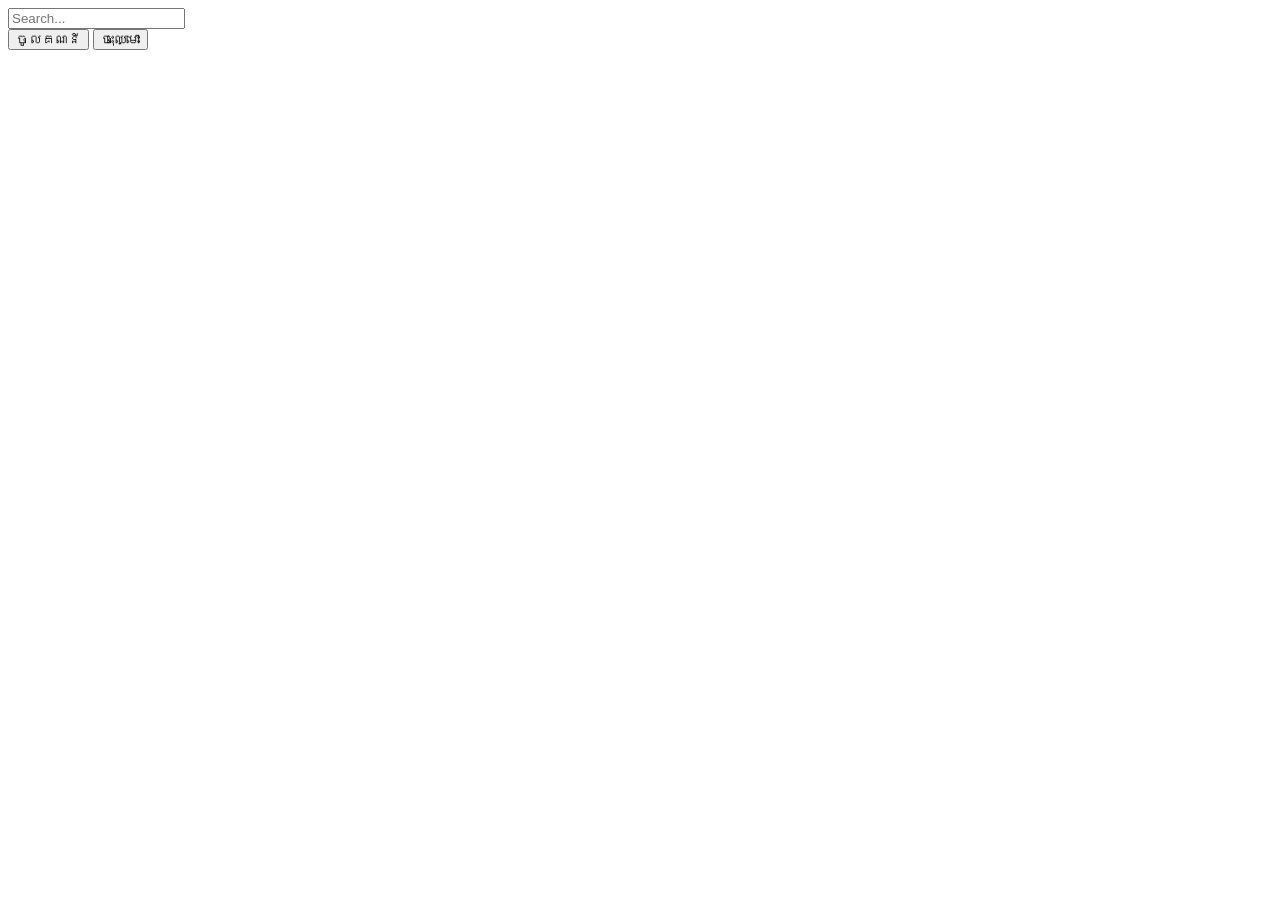
<file: Navbar/infor.html>
<!DOCTYPE html>
<html lang="en">

<head>
    <meta charset="UTF-8">
    <meta name="viewport" content="width=device-width, initial-scale=1.0">
    <title>Document</title>
</head>

<body>
    <div class="infor">
        <div class="search">
            <input type="text" placeholder="Search..." id="searchInput">
            <i class="fa-solid fa-magnifying-glass" id="searchIcon"></i>
        </div>
        <div class="Shop">
            <a href="../HTML/Shopping-Cart.html">
                <i class="fa-solid fa-shopping-cart"></i>
            </a>
        </div>
        <!-- <div class="language">
            <button class="lang-btn active" data-lang="en">
                <i class="fi fi-gb"></i> En
            </button>
            <button class="lang-btn" data-lang="kh">
                <i class="fi fi-kh"></i> KH
            </button>
        </div> -->
        <div class="Register">
            <button class="ln-btn hover">ចូលគណនី</button>
            <button class="ln-btn">ចុះឈ្មោះ</button>
        </div>
    </div>
</body>

</html>
</file>
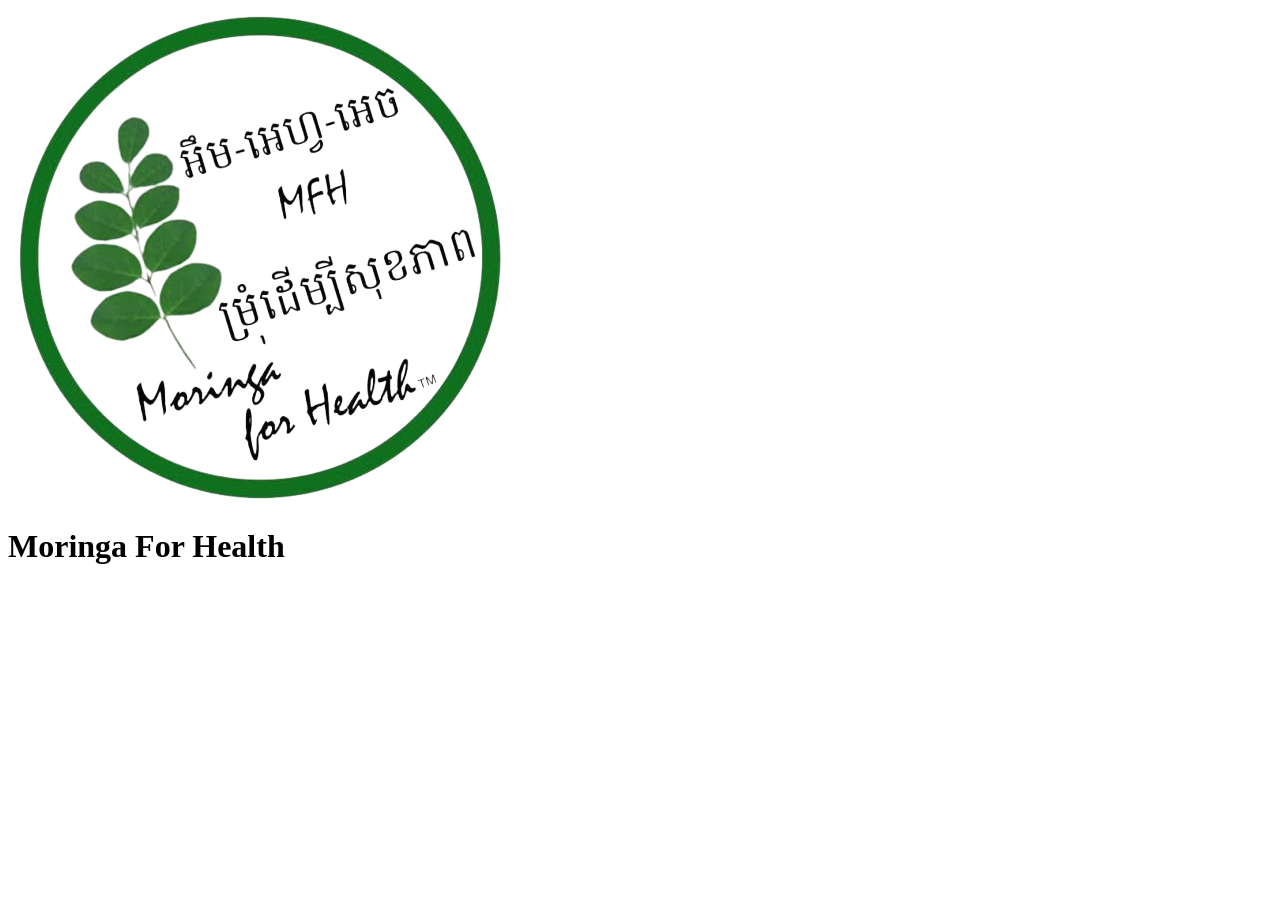
<file: Navbar/logo.html>
<!DOCTYPE html>
<html lang="en">

<head>
    <meta charset="UTF-8">
    <meta name="viewport" content="width=device-width, initial-scale=1.0">
    <title>Document</title>
</head>

<body>
    <div class="logo">
        <img src="../image/logo.png" alt="Logo">
        <h1>Moringa For Health</h1>
    </div>
</body>

</html>
</file>
